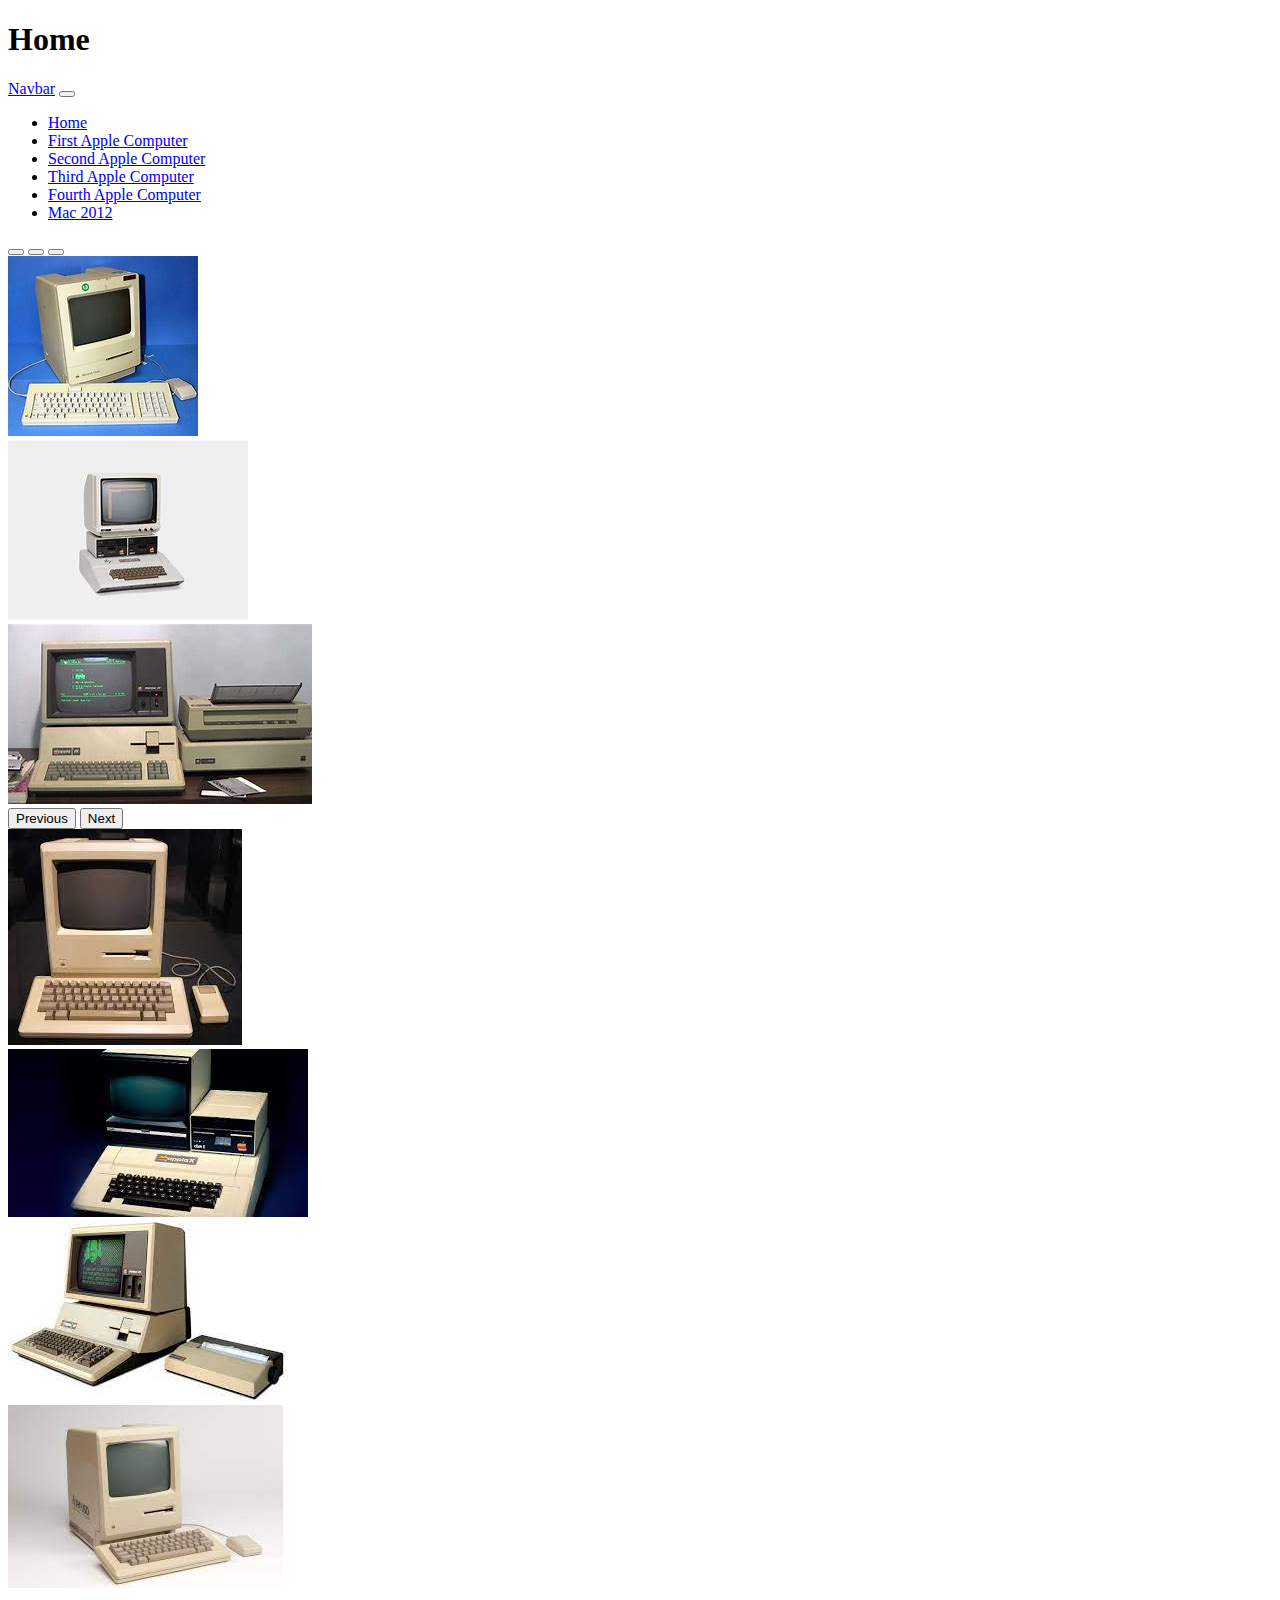
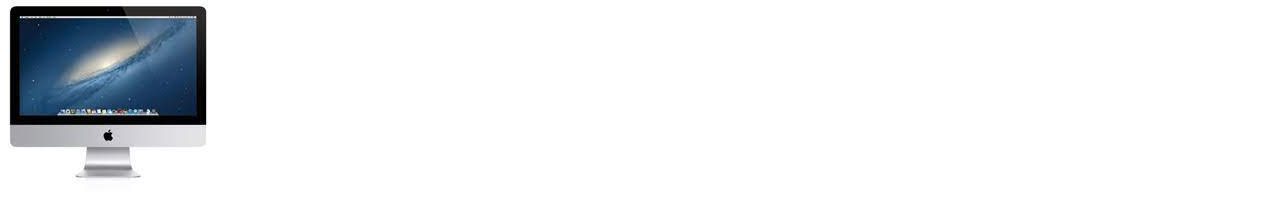
<file: index.html>
<!doctype html>
<html lang="en">
  <head>
    <meta charset="utf-8">
    <meta name="viewport" content="width=device-width, initial-scale=1">
    <title>Mac 2012</title>
    <link href="https://cdn.jsdelivr.net/npm/bootstrap@5.2.1/dist/css/bootstrap.min.css" rel="stylesheet" integrity="sha384-iYQeCzEYFbKjA/T2uDLTpkwGzCiq6soy8tYaI1GyVh/UjpbCx/TYkiZhlZB6+fzT" crossorigin="anonymous">
  </head>
  <body>
    
    <script src="https://cdn.jsdelivr.net/npm/bootstrap@5.2.1/dist/js/bootstrap.bundle.min.js" integrity="sha384-u1OknCvxWvY5kfmNBILK2hRnQC3Pr17a+RTT6rIHI7NnikvbZlHgTPOOmMi466C8" crossorigin="anonymous"></script>
  
    <h1>Home</h1>
    <nav class="navbar navbar-expand-lg bg-light">
      <div class="container-fluid">
        <a class="navbar-brand" href="#">Navbar</a>
        <button class="navbar-toggler" type="button" data-bs-toggle="collapse" data-bs-target="#navbarSupportedContent" aria-controls="navbarSupportedContent" aria-expanded="false" aria-label="Toggle navigation">
          <span class="navbar-toggler-icon"></span>
        </button>
        <div class="collapse navbar-collapse" id="navbarSupportedContent">
          <ul class="navbar-nav me-auto mb-2 mb-lg-0">
            <li class="nav-item">
              <a class="nav-link active" aria-current="page" href="index.html">Home</a>
            </li>
            <li class="nav-item">
              <a class="nav-link" href="page1.html">First Apple Computer</a>
            </li>
            
             <li><a class="nav-link" href="page2.html">
                Second Apple Computer</a>
             </li>
            <li><a class="nav-link" href="page3.html">
                Third Apple Computer</a>
            </li>
            <li><a class="nav-link" href="page4.html">
                Fourth Apple Computer</a>
            </li> 
            <li><a class="nav-link" href="page5.html">
                 Mac 2012</a>
             </li>
        </div>
      </div>
    </nav>

    <div id="carouselExampleIndicators" class="carousel slide" data-bs-ride="true">
      <div class="carousel-indicators">
        <button type="button" data-bs-target="#carouselExampleIndicators" data-bs-slide-to="0" class="active" aria-current="true" aria-label="Slide 1"></button>
        <button type="button" data-bs-target="#carouselExampleIndicators" data-bs-slide-to="1" aria-label="Slide 2"></button>
        <button type="button" data-bs-target="#carouselExampleIndicators" data-bs-slide-to="2" aria-label="Slide 3"></button>
      </div>
      <div class="carousel-inner">
        <div class="carousel-item active">
          <img src="firstapplecomputer.jpg" class="d-block w-100" alt="...">
        </div>
        <div class="carousel-item">
          <img src="2ndapplecomputer.jpg" class="d-block w-100" alt="...">
        </div>
        <div class="carousel-item">
          <img src="3rdapplecomputer.jpg" class="d-block w-100" alt="...">
        </div>
      </div>
      <button class="carousel-control-prev" type="button" data-bs-target="#carouselExampleIndicators" data-bs-slide="prev">
        <span class="carousel-control-prev-icon" aria-hidden="true"></span>
        <span class="visually-hidden">Previous</span>
      </button>
      <button class="carousel-control-next" type="button" data-bs-target="#carouselExampleIndicators" data-bs-slide="next">
        <span class="carousel-control-next-icon" aria-hidden="true"></span>
        <span class="visually-hidden">Next</span>
      </button>
    </div>
    <div class="container">
      <div class="row">
        <div class="col-md-4">
               <a href="https://www.google.com/search?q=first%20apple%20computer&tbm=isch&tbs=il:cl&hl=en-US&sa=X&ved=0CAAQ1vwEahcKEwjwsbu18I_6AhUAAAAAHQAAAAAQAg&biw=1903&bih=969#imgrc=b_rPByPRyUBLbM"><img src="[data-uri]"></a>

        </div>
        <div class="col-md-4">
               <a href="https://www.google.com/search?q=second+apple+computer&tbm=isch&ved=2ahUKEwjKtMq28I_6AhUBkWoFHZxVBEUQ2-cCegQIABAA&oq=second+apple+computer&gs_lcp=CgNpbWcQAzIFCAAQgAQ6BwgAELEDEEM6BggAEB4QBzoECAAQQzoICAAQHhAHEAU6CAgAEB4QCBAHUNIpWPpLYIRVaABwAHgAgAGCAYgB6geSAQQxMS4xmAEAoAEBqgELZ3dzLXdpei1pbWfAAQE&sclient=img&ei=tHkfY8qKH4GiqtsPnKuRqAQ&bih=969&biw=1903&hl=en-US"><img src="[data-uri]"></a>

        </div>
        <div class="col-md-4">
               <a href="https://www.google.com/search?q=third+apple+computer&tbm=isch&ved=2ahUKEwicyuaJ8o_6AhXSkGoFHXTYBDYQ2-cCegQIABAA&oq=third+apple+computer&gs_lcp=CgNpbWcQAzIFCAAQgAQyBggAEB4QCDoECAAQQzoGCAAQHhAHOgcIABCxAxBDOggIABAeEAgQB1COEFjqNGDbOGgAcAB4AYABfYgB5giSAQQxMi4ymAEAoAEBqgELZ3dzLXdpei1pbWfAAQE&sclient=img&ei=b3sfY9zWHNKhqtsP9LCTsAM&bih=969&biw=1903&hl=en-US#imgrc=Z0WY2xXcuPtTuM"><img src="[data-uri]"></a>

        </div>
      </div>
      <div class="row">
        <div class="col-md-6">
              <a href="https://www.google.com/search?q=fourth+apple+computer&tbm=isch&ved=2ahUKEwik8tOA9I_6AhU-kWoFHVkCBWsQ2-cCegQIABAA&oq=fourth+apple+computer&gs_lcp=CgNpbWcQAzIFCAAQgAQyBggAEB4QCDoGCAAQHhAHOgcIABCxAxBDO"><img src="[data-uri]"></a>

        </div>
        <div class="col-md-6">
              <a href="m/search?q=mac+apple+computer+2012&tbm=isch&ved=2ahUKEwje4O3W9I_6AhXOeDABHcMgCVEQ2-cCegQIABAA&oq=mac+apple+computer+2012&gs_lcp=CgNpbWcQAzoECAAQQzoFCAAQgAQ6BggAEB4QBzoGCAAQHhAIOgQIABAeOgYIABAeEAVQvQpY2BZg7BloAHAAeACAAWeIAdoDkgEDNS4xmAEAoAEBqgELZ3dzLXdpei1pbWfAAQE&sclient=img&ei=KX4fY56oOc7xwbkPw8GkiAU&bih=969&biw=1903&hl=en-US#imgrc=VmOqcE_T0VJjkM"><img src="[data-uri]"></a>
 
        </div>
        
      </div>
    </div>

     

     <script src="https://cdn.jsdelivr.net/npm/bootstrap@5.2.1/dist/js/bootstrap.bundle.min.js" integrity="sha384-u1OknCvxWvY5kfmNBILK2hRnQC3Pr17a+RTT6rIHI7NnikvbZlHgTPOOmMi466C8" crossorigin="anonymous"></script>

  </body>
</html>
</file>
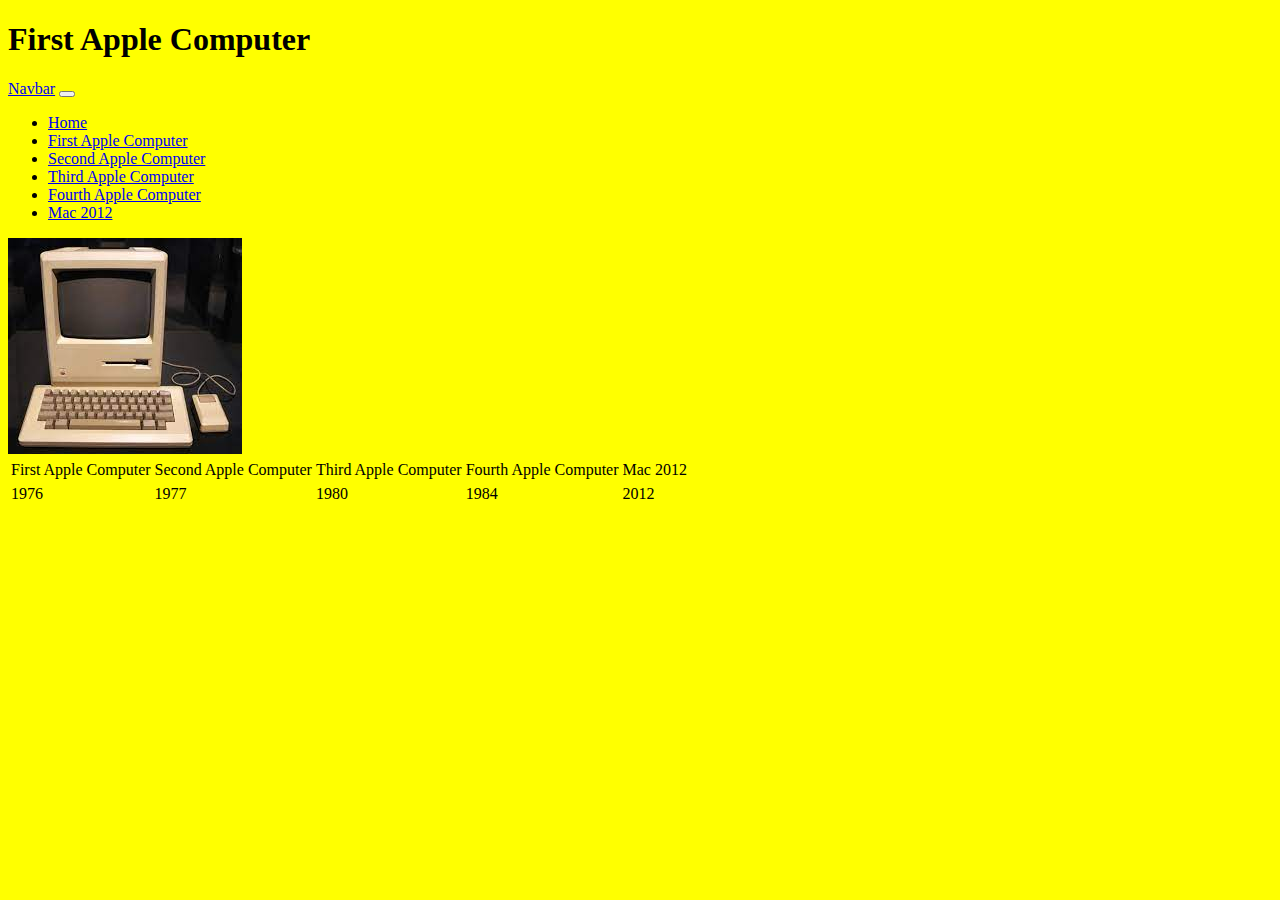
<file: page1.html>
<!doctype html>
<html lang="en">
  <head>
    <meta charset="utf-8">
    <meta name="viewport" content="width=device-width, initial-scale=1">
    <title>First Apple Computer</title>
    <link href="https://cdn.jsdelivr.net/npm/bootstrap@5.2.1/dist/css/bootstrap.min.css" rel="stylesheet" integrity="sha384-iYQeCzEYFbKjA/T2uDLTpkwGzCiq6soy8tYaI1GyVh/UjpbCx/TYkiZhlZB6+fzT" crossorigin="anonymous">
  </head>
  <body bgcolor="yellow">
    <h1>First Apple Computer</h1>
    <script src="https://cdn.jsdelivr.net/npm/bootstrap@5.2.1/dist/js/bootstrap.bundle.min.js" integrity="sha384-u1OknCvxWvY5kfmNBILK2hRnQC3Pr17a+RTT6rIHI7NnikvbZlHgTPOOmMi466C8" crossorigin="anonymous"></script>
    <nav class="navbar navbar-expand-lg bg-light">
        <div class="container-fluid">
          <a class="navbar-brand" href="#">Navbar</a>
          <button class="navbar-toggler" type="button" data-bs-toggle="collapse" data-bs-target="#navbarSupportedContent" aria-controls="navbarSupportedContent" aria-expanded="false" aria-label="Toggle navigation">
            <span class="navbar-toggler-icon"></span>
          </button>
          <div class="collapse navbar-collapse" id="navbarSupportedContent">
            <ul class="navbar-nav me-auto mb-2 mb-lg-0">
              <li class="nav-item">
                <a class="nav-link active" aria-current="page" href="index.html">Home</a>
              </li>
              <li class="nav-item">
                <a class="nav-link" href="page1.html">First Apple Computer</a>
              </li>
              
               <li><a class="nav-link" href="page2.html">
                  Second Apple Computer</a>
               </li>
              <li><a class="nav-link" href="page3.html">
                  Third Apple Computer</a>
              </li>
              <li><a class="nav-link" href="page4.html">
                  Fourth Apple Computer</a>
              </li> 
              <li><a class="nav-link" href="page5.html">
                   Mac 2012</a>
               </li>
          </div>
        </div>
      </nav>

      <div class="container">
        <div class="row">
          <div class="col-md-4">
  
          </div>
          <div class="col-md-4">
                   <a href="https://www.google.com/search?q=first%20apple%20computer&tbm=isch&tbs=il:cl&hl=en-US&sa=X&ved=0CAAQ1vwEahcKEwjwsbu18I_6AhUAAAAAHQAAAAAQAg&biw=1903&bih=969#imgrc=b_rPByPRyUBLbM"><img src="[data-uri]"></a>

          </div>
          <div class="col-md-4">
  
          </div>
        </div>
        <div class="row">
          <div class="col-md-6">
  
          </div>
          <div class="col-md-6">
   
          </div>
          
        </div>
      </div>
    
    <div class="container">
      <table class="table-bordered">
        <tr>
          <td>First Apple Computer</td>
          <td>Second Apple Computer</td>
          <td>Third Apple Computer</td>
          <td>Fourth Apple Computer</td>
          <td>Mac 2012</td>
        <tr>
        <tr>
          <td>1976</td>
          <td>1977</td>
          <td>1980</td>
          <td>1984</td>
          <td>2012</td>
        </tr>
        
            <table>
    </div>
</body>
</html>
</file>
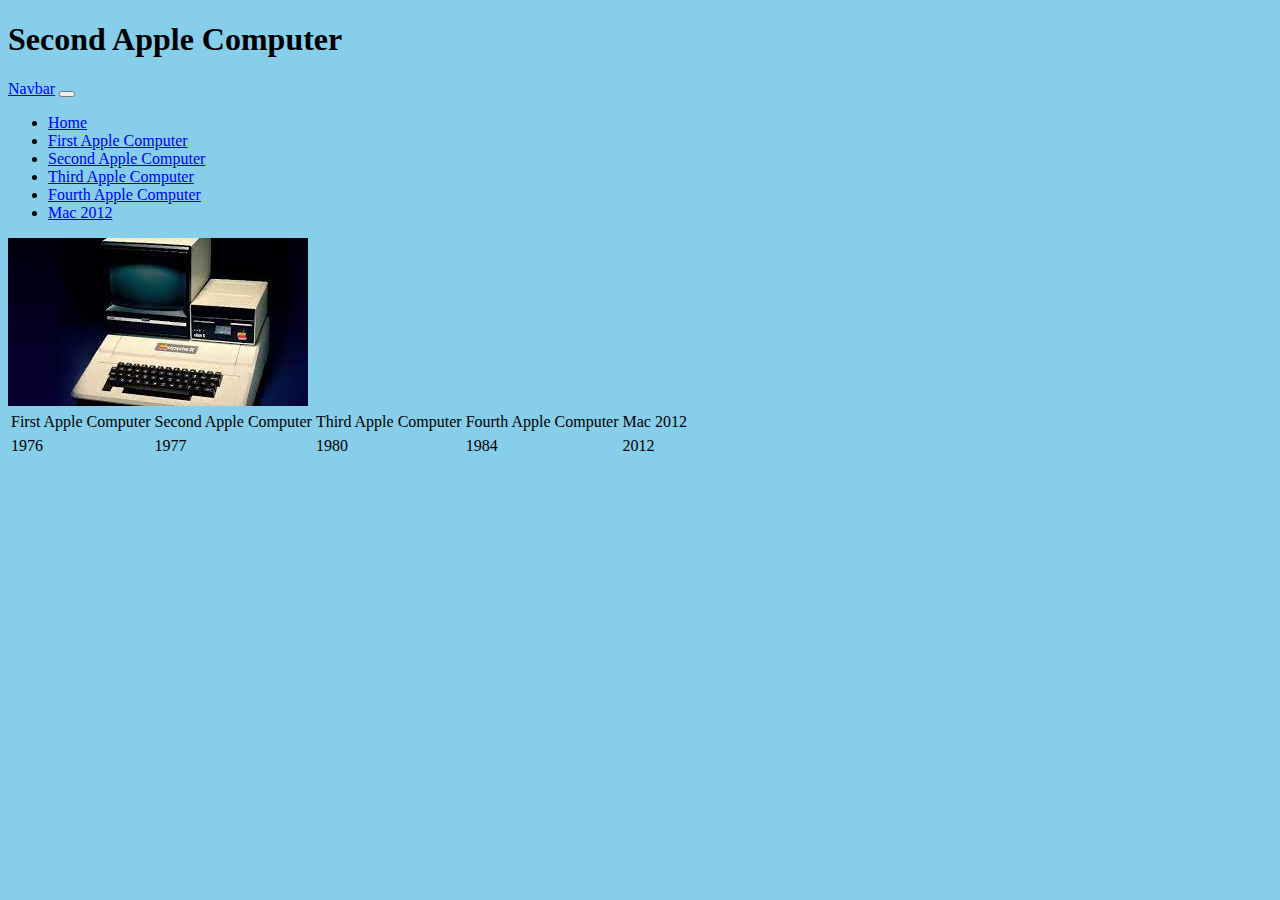
<file: page2.html>
<!doctype html>
<html lang="en">
  <head>
    <meta charset="utf-8">
    <meta name="viewport" content="width=device-width, initial-scale=1">
    <title>Second Apple Computer</title>
    <link href="https://cdn.jsdelivr.net/npm/bootstrap@5.2.1/dist/css/bootstrap.min.css" rel="stylesheet" integrity="sha384-iYQeCzEYFbKjA/T2uDLTpkwGzCiq6soy8tYaI1GyVh/UjpbCx/TYkiZhlZB6+fzT" crossorigin="anonymous">
  </head>
  <body bgcolor="skyblue">
    <h1>Second Apple Computer</h1>
    <script src="https://cdn.jsdelivr.net/npm/bootstrap@5.2.1/dist/js/bootstrap.bundle.min.js" integrity="sha384-u1OknCvxWvY5kfmNBILK2hRnQC3Pr17a+RTT6rIHI7NnikvbZlHgTPOOmMi466C8" crossorigin="anonymous"></script>
  

    <nav class="navbar navbar-expand-lg bg-light">
        <div class="container-fluid">
          <a class="navbar-brand" href="#">Navbar</a>
          <button class="navbar-toggler" type="button" data-bs-toggle="collapse" data-bs-target="#navbarSupportedContent" aria-controls="navbarSupportedContent" aria-expanded="false" aria-label="Toggle navigation">
            <span class="navbar-toggler-icon"></span>
          </button>
          <div class="collapse navbar-collapse" id="navbarSupportedContent">
            <ul class="navbar-nav me-auto mb-2 mb-lg-0">
              <li class="nav-item">
                <a class="nav-link active" aria-current="page" href="index.html">Home</a>
              </li>
              <li class="nav-item">
                <a class="nav-link" href="page1.html">First Apple Computer</a>
              </li>
              
               <li><a class="nav-link" href="page2.html">
                  Second Apple Computer</a>
               </li>
              <li><a class="nav-link" href="page3.html">
                  Third Apple Computer</a>
              </li>
              <li><a class="nav-link" href="page4.html">
                  Fourth Apple Computer</a>
              </li> 
              <li><a class="nav-link" href="page5.html">
                   Mac 2012</a>
               </li>
          </div>
        </div>
      </nav>

      <div class="container">
        <div class="row">
          <div class="col-md-4">
  
          </div>
          <div class="col-md-4">
                 <a href="https://www.google.com/search?q=second+apple+computer&tbm=isch&ved=2ahUKEwjKtMq28I_6AhUBkWoFHZxVBEUQ2-cCegQIABAA&oq=second+apple+computer&gs_lcp=CgNpbWcQAzIFCAAQgAQ6BwgAELEDEEM6BggAEB4QBzoECAAQQzoICAAQHhAHEAU6CAgAEB4QCBAHUNIpWPpLYIRVaABwAHgAgAGCAYgB6geSAQQxMS4xmAEAoAEBqgELZ3dzLXdpei1pbWfAAQE&sclient=img&ei=tHkfY8qKH4GiqtsPnKuRqAQ&bih=969&biw=1903&hl=en-US"><img src="[data-uri]"></a>
  
          </div>
          <div class="col-md-4">
  
          </div>
        </div>
        <div class="row">
          <div class="col-md-6">
  
          </div>
          <div class="col-md-6">
   
          </div>
          
        </div>
      </div>
    
      <div class="container">
      <table class="table-bordered">
        <tr>
          <td>First Apple Computer</td>
          <td>Second Apple Computer</td>
          <td>Third Apple Computer</td>
          <td>Fourth Apple Computer</td>
          <td>Mac 2012</td>
        <tr>
        <tr>
          <td>1976</td>
          <td>1977</td>
          <td>1980</td>
          <td>1984</td>
          <td>2012</td>
        </tr>
        
            <table>
      </div>
</body>
</html>
</file>
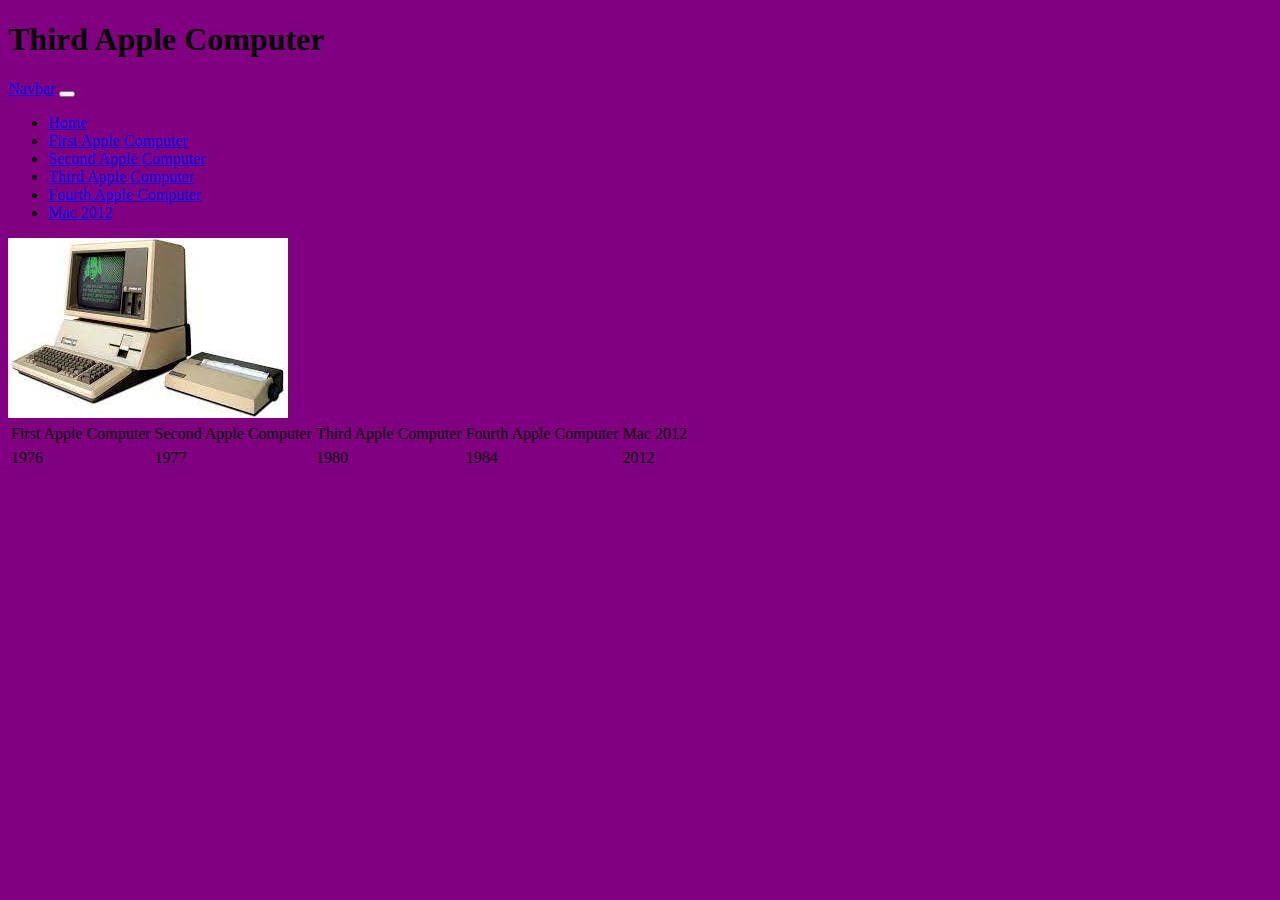
<file: page3.html>
<!doctype html>
<html lang="en">
  <head>
    <meta charset="utf-8">
    <meta name="viewport" content="width=device-width, initial-scale=1">
    <title>Third Apple Computer</title>
    <link href="https://cdn.jsdelivr.net/npm/bootstrap@5.2.1/dist/css/bootstrap.min.css" rel="stylesheet" integrity="sha384-iYQeCzEYFbKjA/T2uDLTpkwGzCiq6soy8tYaI1GyVh/UjpbCx/TYkiZhlZB6+fzT" crossorigin="anonymous">
  </head>
  <body bgcolor="purple">
    <h1>Third Apple Computer</h1>
    <script src="https://cdn.jsdelivr.net/npm/bootstrap@5.2.1/dist/js/bootstrap.bundle.min.js" integrity="sha384-u1OknCvxWvY5kfmNBILK2hRnQC3Pr17a+RTT6rIHI7NnikvbZlHgTPOOmMi466C8" crossorigin="anonymous"></script>
  
    <nav class="navbar navbar-expand-lg bg-light">
        <div class="container-fluid">
          <a class="navbar-brand" href="#">Navbar</a>
          <button class="navbar-toggler" type="button" data-bs-toggle="collapse" data-bs-target="#navbarSupportedContent" aria-controls="navbarSupportedContent" aria-expanded="false" aria-label="Toggle navigation">
            <span class="navbar-toggler-icon"></span>
          </button>
          <div class="collapse navbar-collapse" id="navbarSupportedContent">
            <ul class="navbar-nav me-auto mb-2 mb-lg-0">
              <li class="nav-item">
                <a class="nav-link active" aria-current="page" href="index.html">Home</a>
              </li>
              <li class="nav-item">
                <a class="nav-link" href="page1.html">First Apple Computer</a>
              </li>
              
               <li><a class="nav-link" href="page2.html">
                  Second Apple Computer</a>
               </li>
              <li><a class="nav-link" href="page3.html">
                  Third Apple Computer</a>
              </li>
              <li><a class="nav-link" href="page4.html">
                  Fourth Apple Computer</a>
              </li> 
              <li><a class="nav-link" href="page5.html">
                   Mac 2012</a>
               </li>
          </div>
        </div>
      </nav>

      <div class="container">
        <div class="row">
          <div class="col-md-4">
  
          </div>
          <div class="col-md-4">
                   <a href="https://www.google.com/search?q=third+apple+computer&tbm=isch&ved=2ahUKEwicyuaJ8o_6AhXSkGoFHXTYBDYQ2-cCegQIABAA&oq=third+apple+computer&gs_lcp=CgNpbWcQAzIFCAAQgAQyBggAEB4QCDoECAAQQzoGCAAQHhAHOgcIABCxAxBDOggIABAeEAgQB1COEFjqNGDbOGgAcAB4AYABfYgB5giSAQQxMi4ymAEAoAEBqgELZ3dzLXdpei1pbWfAAQE&sclient=img&ei=b3sfY9zWHNKhqtsP9LCTsAM&bih=969&biw=1903&hl=en-US#imgrc=Z0WY2xXcuPtTuM"><img src="[data-uri]"></a>

          </div>
          <div class="col-md-4">
  
          </div>
        </div>
        <div class="row">
          <div class="col-md-6">
  
          </div>
          <div class="col-md-6">
   
          </div>
          
        </div>
      </div>

      <div class="container">
      <table class="table-bordered">
        <tr>
          <td>First Apple Computer</td>
          <td>Second Apple Computer</td>
          <td>Third Apple Computer</td>
          <td>Fourth Apple Computer</td>
          <td>Mac 2012</td>
        <tr>
        <tr>
          <td>1976</td>
          <td>1977</td>
          <td>1980</td>
          <td>1984</td>
          <td>2012</td>
        </tr>
        
            <table> 
     </div>
</body>
</html>
</file>
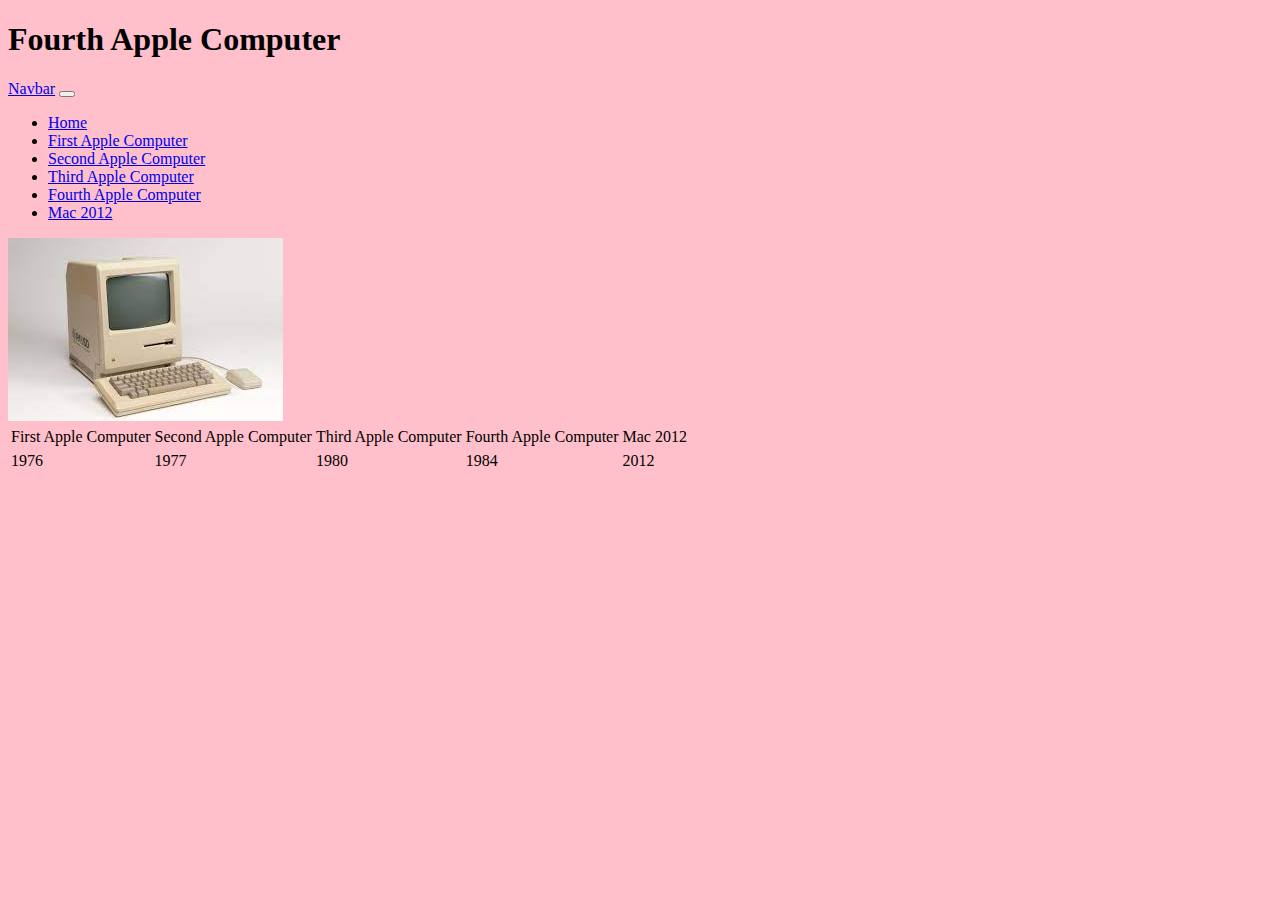
<file: page4.html>
<!doctype html>
<html lang="en">
  <head>
    <meta charset="utf-8">
    <meta name="viewport" content="width=device-width, initial-scale=1">
    <title>Fourth Apple Computer</title>
    <link href="https://cdn.jsdelivr.net/npm/bootstrap@5.2.1/dist/css/bootstrap.min.css" rel="stylesheet" integrity="sha384-iYQeCzEYFbKjA/T2uDLTpkwGzCiq6soy8tYaI1GyVh/UjpbCx/TYkiZhlZB6+fzT" crossorigin="anonymous">
  </head>
  <body bgcolor="Pink">
    <h1>Fourth Apple Computer</h1>
    <script src="https://cdn.jsdelivr.net/npm/bootstrap@5.2.1/dist/js/bootstrap.bundle.min.js" integrity="sha384-u1OknCvxWvY5kfmNBILK2hRnQC3Pr17a+RTT6rIHI7NnikvbZlHgTPOOmMi466C8" crossorigin="anonymous"></script>
  
    <nav class="navbar navbar-expand-lg bg-light">
        <div class="container-fluid">
          <a class="navbar-brand" href="#">Navbar</a>
          <button class="navbar-toggler" type="button" data-bs-toggle="collapse" data-bs-target="#navbarSupportedContent" aria-controls="navbarSupportedContent" aria-expanded="false" aria-label="Toggle navigation">
            <span class="navbar-toggler-icon"></span>
          </button>
          <div class="collapse navbar-collapse" id="navbarSupportedContent">
            <ul class="navbar-nav me-auto mb-2 mb-lg-0">
              <li class="nav-item">
                <a class="nav-link active" aria-current="page" href="index.html">Home</a>
              </li>
              <li class="nav-item">
                <a class="nav-link" href="page1.html">First Apple Computer</a>
              </li>
              
               <li><a class="nav-link" href="page2.html">
                  Second Apple Computer</a>
               </li>
              <li><a class="nav-link" href="page3.html">
                  Third Apple Computer</a>
              </li>
              <li><a class="nav-link" href="page4.html">
                  Fourth Apple Computer</a>
              </li> 
              <li><a class="nav-link" href="page5.html">
                   Mac 2012</a>
               </li>
          </div>
        </div>
      </nav>
    
      <div class="container">
        <div class="row">
          <div class="col-md-4">
  
          </div>
          <div class="col-md-4">
                  <a href="https://www.google.com/search?q=fourth+apple+computer&tbm=isch&ved=2ahUKEwik8tOA9I_6AhU-kWoFHVkCBWsQ2-cCegQIABAA&oq=fourth+apple+computer&gs_lcp=CgNpbWcQAzIFCAAQgAQyBggAEB4QCDoGCAAQHhAHOgcIABCxAxBDO"><img src="[data-uri]"></a>

          </div>
          <div class="col-md-4">
  
          </div>
        </div>
        <div class="row">
          <div class="col-md-6">
  
          </div>
          <div class="col-md-6">
   
          </div>
          
        </div>
      </div>

      <div class="container">
      <table class="table-bordered">
        <tr>
          <td>First Apple Computer</td>
          <td>Second Apple Computer</td>
          <td>Third Apple Computer</td>
          <td>Fourth Apple Computer</td>
          <td>Mac 2012</td>
        <tr>
        <tr>
          <td>1976</td>
          <td>1977</td>
          <td>1980</td>
          <td>1984</td>
          <td>2012</td>
        </tr>
        
            <table>
       </div>
</body>
</html>
</file>
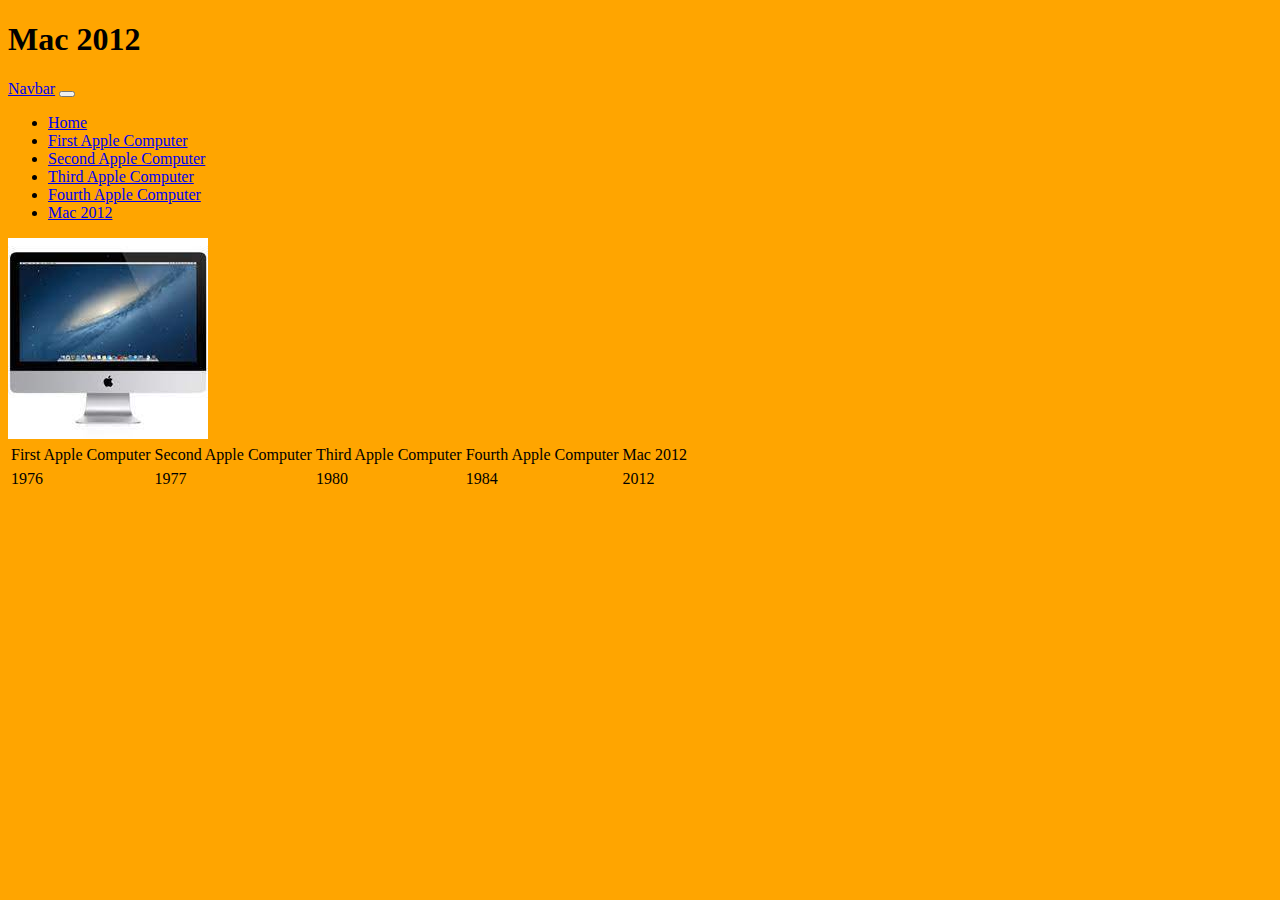
<file: page5.html>
<!doctype html>
<html lang="en">
  <head>
    <meta charset="utf-8">
    <meta name="viewport" content="width=device-width, initial-scale=1">
    <title>Bootstrap demo</title>
    <link href="https://cdn.jsdelivr.net/npm/bootstrap@5.2.1/dist/css/bootstrap.min.css" rel="stylesheet" integrity="sha384-iYQeCzEYFbKjA/T2uDLTpkwGzCiq6soy8tYaI1GyVh/UjpbCx/TYkiZhlZB6+fzT" crossorigin="anonymous">
  </head>
  <body bgcolor="orange">
    <h1>Mac 2012</h1>
    <script src="https://cdn.jsdelivr.net/npm/bootstrap@5.2.1/dist/js/bootstrap.bundle.min.js" integrity="sha384-u1OknCvxWvY5kfmNBILK2hRnQC3Pr17a+RTT6rIHI7NnikvbZlHgTPOOmMi466C8" crossorigin="anonymous"></script>
  

    <nav class="navbar navbar-expand-lg bg-light">
        <div class="container-fluid">
          <a class="navbar-brand" href="#">Navbar</a>
          <button class="navbar-toggler" type="button" data-bs-toggle="collapse" data-bs-target="#navbarSupportedContent" aria-controls="navbarSupportedContent" aria-expanded="false" aria-label="Toggle navigation">
            <span class="navbar-toggler-icon"></span>
          </button>
          <div class="collapse navbar-collapse" id="navbarSupportedContent">
            <ul class="navbar-nav me-auto mb-2 mb-lg-0">
              <li class="nav-item">
                <a class="nav-link active" aria-current="page" href="index.html">Home</a>
              </li>
              <li class="nav-item">
                <a class="nav-link" href="page1.html">First Apple Computer</a>
              </li>
              
               <li><a class="nav-link" href="page2.html">
                  Second Apple Computer</a>
               </li>
              <li><a class="nav-link" href="page3.html">
                  Third Apple Computer</a>
              </li>
              <li><a class="nav-link" href="page4.html">
                  Fourth Apple Computer</a>
              </li> 
              <li><a class="nav-link" href="page5.html">
                   Mac 2012</a>
               </li>
          </div>
        </div>
      </nav>
    
      <div class="container">
        <div class="row">
          <div class="col-md-4">  
          </div>
          <div class="col-md-4">
                  <a href="m/search?q=mac+apple+computer+2012&tbm=isch&ved=2ahUKEwje4O3W9I_6AhXOeDABHcMgCVEQ2-cCegQIABAA&oq=mac+apple+computer+2012&gs_lcp=CgNpbWcQAzoECAAQQzoFCAAQgAQ6BggAEB4QBzoGCAAQHhAIOgQIABAeOgYIABAeEAVQvQpY2BZg7BloAHAAeACAAWeIAdoDkgEDNS4xmAEAoAEBqgELZ3dzLXdpei1pbWfAAQE&sclient=img&ei=KX4fY56oOc7xwbkPw8GkiAU&bih=969&biw=1903&hl=en-US#imgrc=VmOqcE_T0VJjkM"><img src="[data-uri]"></a>

          </div>
          <div class="col-md-4">
  
          </div>
        </div>
        <div class="row">
          <div class="col-md-6">
  
          </div>
          <div class="col-md-6">
   
          </div>
          
        </div>
      </div>
<div class="container">
      <table class="table-bordered">
        <tr>
          <td>First Apple Computer</td>
          <td>Second Apple Computer</td>
          <td>Third Apple Computer</td>
          <td>Fourth Apple Computer</td>
          <td>Mac 2012</td>
        <tr>
        <tr>
          <td>1976</td>
          <td>1977</td>
          <td>1980</td>
          <td>1984</td>
          <td>2012</td>
        </tr>
        
            <table>
</div>
</body>
</html>
</file>
